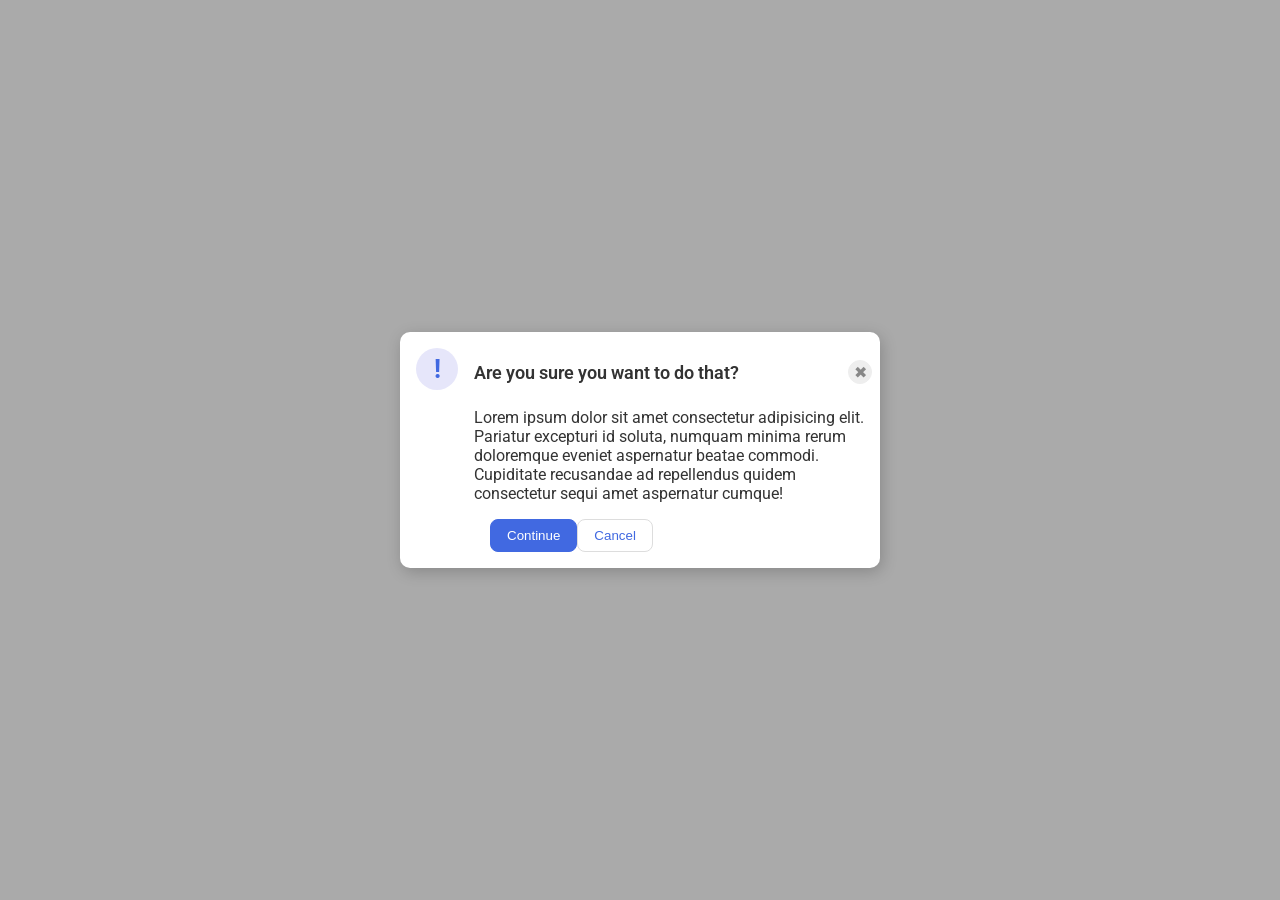
<file: flex/05-flex-modal/index.html>
<!DOCTYPE html>
<html lang="en">
  <head>
    <meta charset="UTF-8">
    <meta http-equiv="X-UA-Compatible" content="IE=edge">
    <meta name="viewport" content="width=device-width, initial-scale=1.0">
    <link rel="stylesheet" href="style.css">
    <title>Modal</title>
  </head>
  <body>
    <div class="modal">
      <div class="icon">!</div>
      <div class="container">
        <div class="header">Are you sure you want to do that?
          <button class="close-button">✖</button>
        </div>
      <div class="text">Lorem ipsum dolor sit amet consectetur adipisicing elit. Pariatur excepturi id soluta, numquam minima rerum doloremque eveniet aspernatur beatae commodi. Cupiditate recusandae ad repellendus quidem consectetur sequi amet aspernatur cumque!</div>
      <div class="file">
        <button class="continue">Continue</button>
        <button class="cancel">Cancel</button>
      </div>
    </div>
    </div>
  </body>
</html>
</file>
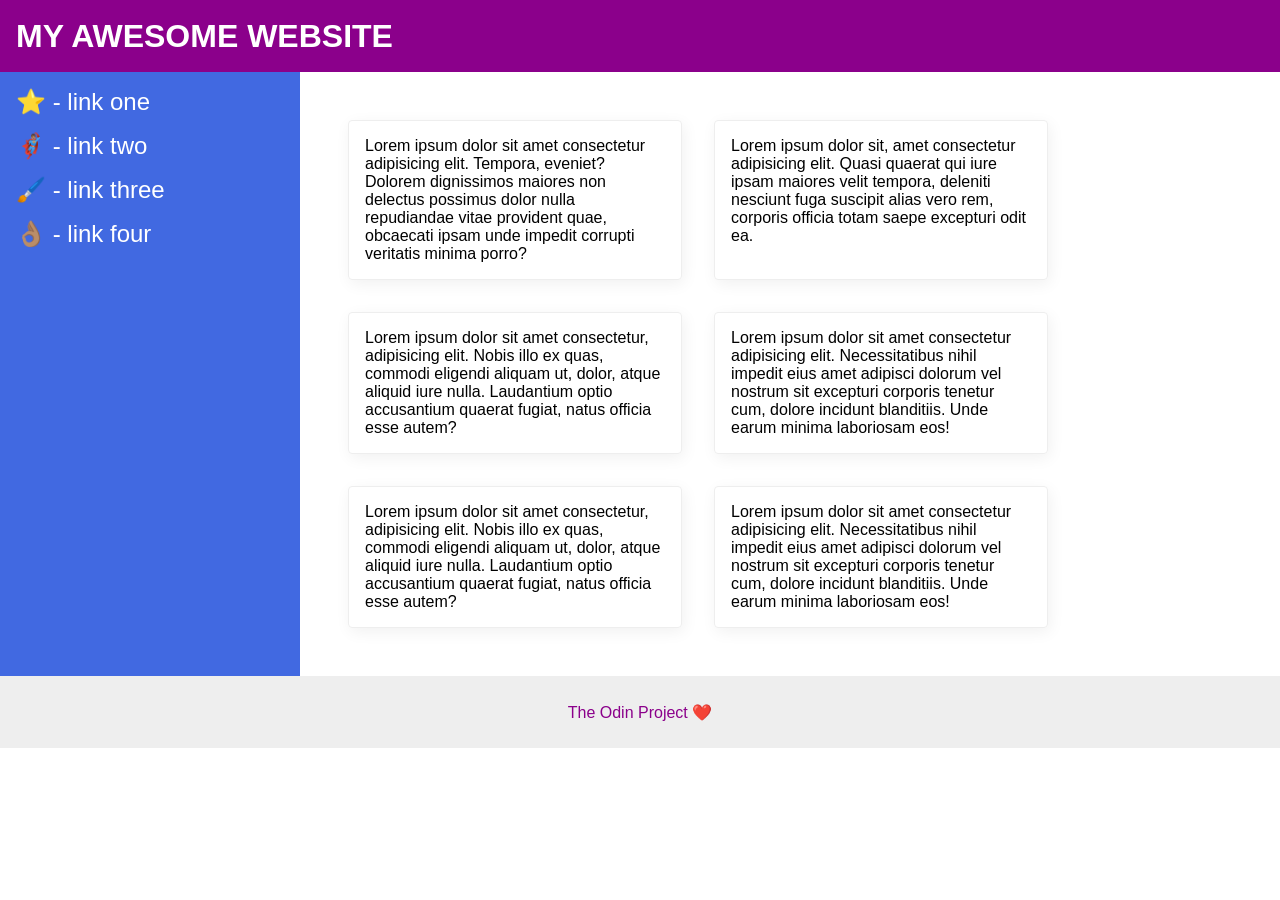
<file: flex/07-flex-layout-2/index.html>
<!DOCTYPE html>
<html lang="en">
  <head>
    <meta charset="UTF-8">
    <meta http-equiv="X-UA-Compatible" content="IE=edge">
    <meta name="viewport" content="width=device-width, initial-scale=1.0">
    <title>The Holy Grail</title>
    <link rel="stylesheet" href="style.css">
  </head>
  <body>
    <div class="header">
      MY AWESOME WEBSITE
    </div>
    <div class="content">
      <div class="sidebar">
        <ul>
          <li><a href="#">⭐ - link one</a></li>
          <li><a href="#">🦸🏽‍♂️ - link two</a></li>
          <li><a href="#">🖌️ - link three</a></li>
          <li><a href="#">👌🏽 - link four</a></li>
        </ul>
      </div>
      <div class="container">
        <div class="card">Lorem ipsum dolor sit amet consectetur adipisicing elit. Tempora, eveniet? Dolorem dignissimos maiores non delectus possimus dolor nulla repudiandae vitae provident quae, obcaecati ipsam unde impedit corrupti veritatis minima porro?</div>
        <div class="card">Lorem ipsum dolor sit, amet consectetur adipisicing elit. Quasi quaerat qui iure ipsam maiores velit tempora, deleniti nesciunt fuga suscipit alias vero rem, corporis officia totam saepe excepturi odit ea.</div>
        <div class="card">Lorem ipsum dolor sit amet consectetur, adipisicing elit. Nobis illo ex quas, commodi eligendi aliquam ut, dolor, atque aliquid iure nulla. Laudantium optio accusantium quaerat fugiat, natus officia esse autem?</div>
        <div class="card">Lorem ipsum dolor sit amet consectetur adipisicing elit. Necessitatibus nihil impedit eius amet adipisci dolorum vel nostrum sit excepturi corporis tenetur cum, dolore incidunt blanditiis. Unde earum minima laboriosam eos!</div>
        <div class="card">Lorem ipsum dolor sit amet consectetur, adipisicing elit. Nobis illo ex quas, commodi eligendi aliquam ut, dolor, atque aliquid iure nulla. Laudantium optio accusantium quaerat fugiat, natus officia esse autem?</div>
        <div class="card">Lorem ipsum dolor sit amet consectetur adipisicing elit. Necessitatibus nihil impedit eius amet adipisci dolorum vel nostrum sit excepturi corporis tenetur cum, dolore incidunt blanditiis. Unde earum minima laboriosam eos!</div>
      </div>
    </div> 
    <div class="footer">
      The Odin Project ❤️
    </div>
  </body>
</html>
</file>
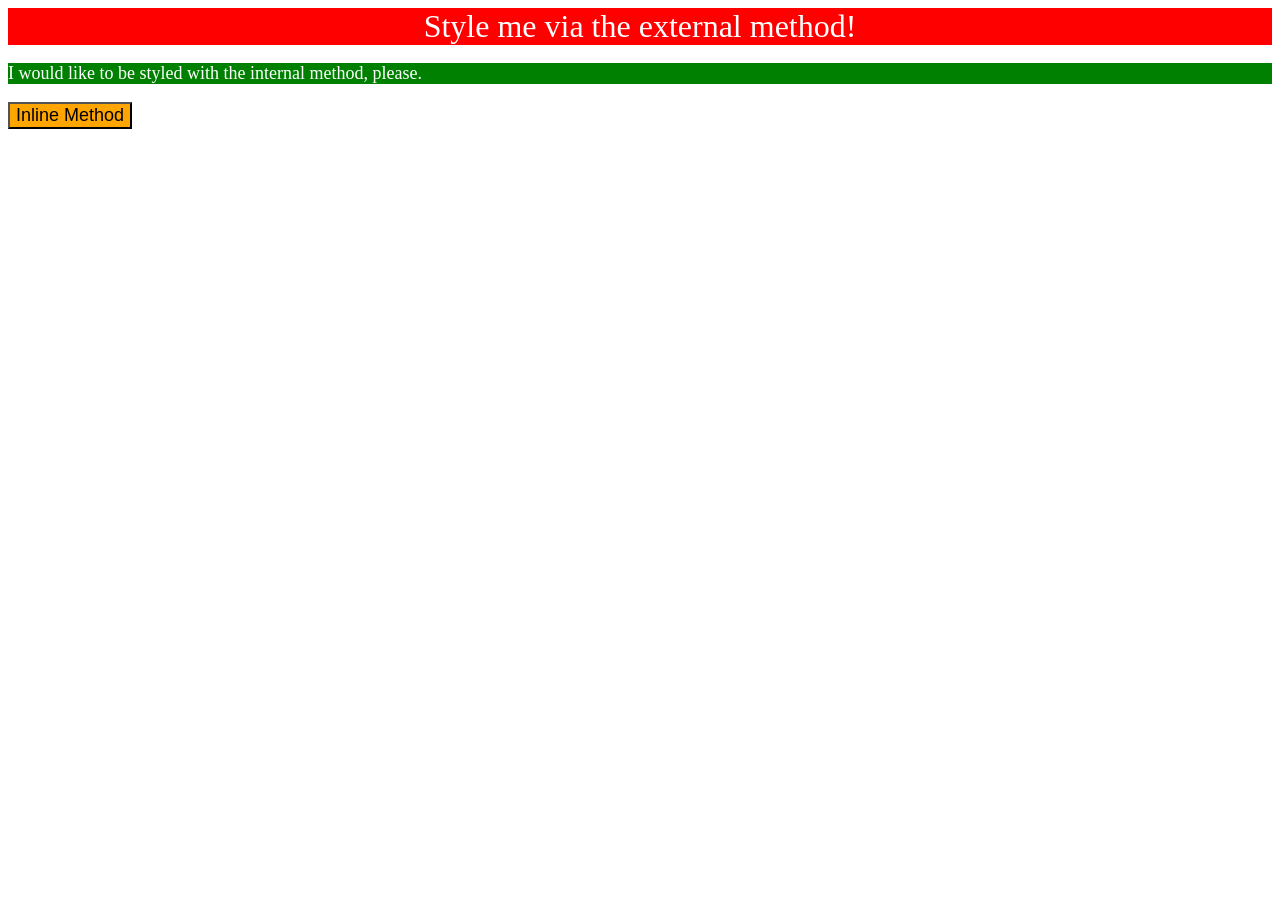
<file: foundations/01-css-methods/index.html>
<!DOCTYPE html>
<html lang="en">
  <head>
    <meta charset="UTF-8">
    <meta http-equiv="X-UA-Compatible" content="IE=edge">
    <meta name="viewport" content="width=device-width, initial-scale=1.0">
    <link rel="stylesheet" href="styles.css">
    <title>Methods for Adding CSS</title>
    <style>
      p{background-color: green;
        color: white; 
        font-size: 18px;}
    </style>
  </head>
  <body>
    <div>Style me via the external method!</div>
    <p>I would like to be styled with the internal method, please.</p>
    <button style="background-color: orange; font-size: 18px;">Inline Method</button>
  </body>
</html>
</file>
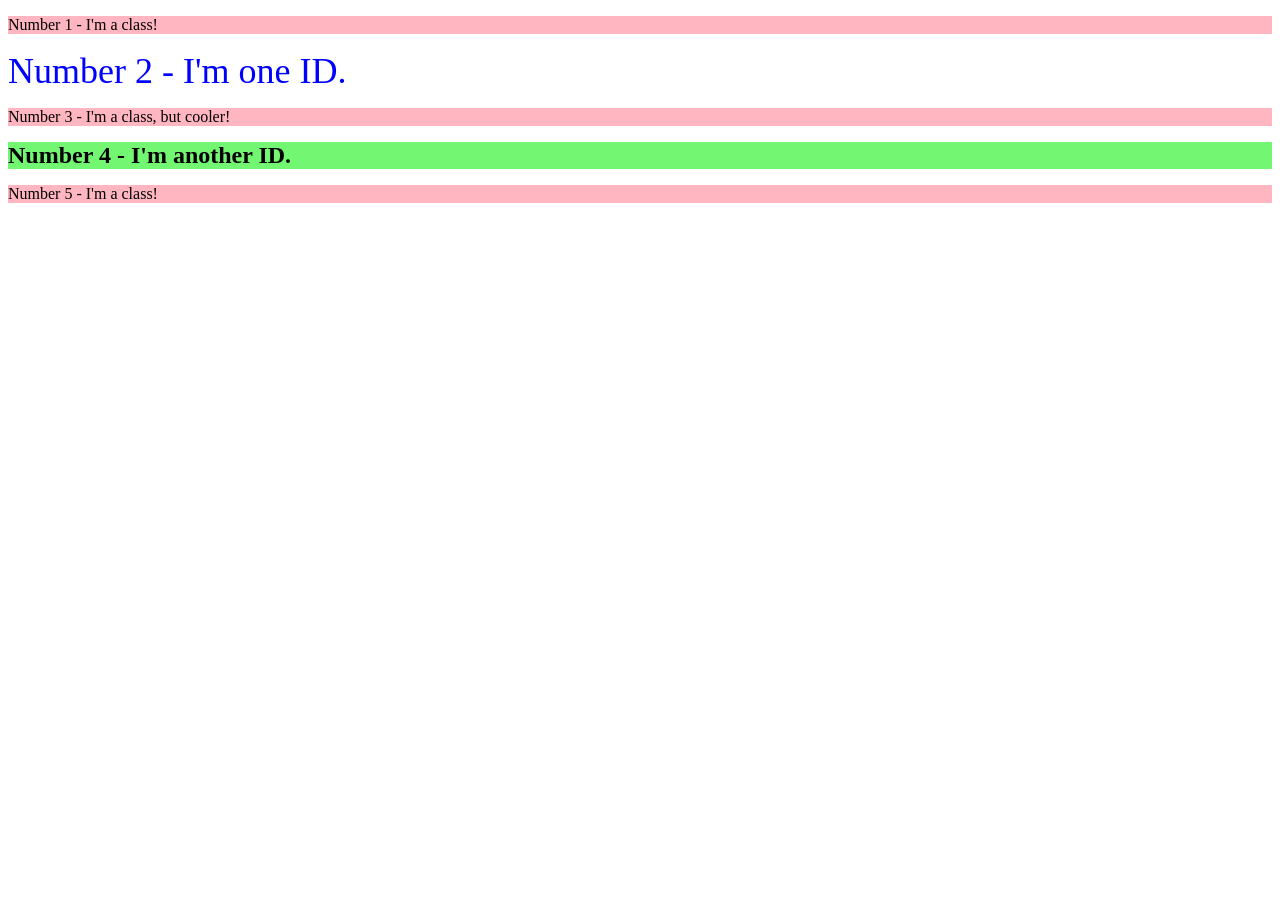
<file: foundations/02-class-id-selectors/index.html>
<!DOCTYPE html>
<html lang="en">
  <head>
    <meta charset="UTF-8">
    <meta http-equiv="X-UA-Compatible" content="IE=edge">
    <meta name="viewport"  content="width=device-width, initial-scale=1.0">
    <title>Class and ID Selectors</title>
    <link rel="stylesheet" href="styles.css">
  </head>
  <body>
    <p class="odd" id="one">Number 1 - I'm a class!</p>
    <div class="even" id="two">Number 2 - I'm one ID.</div>
    <p class="odd" class="three">Number 3 - I'm a class, but cooler!</p>
    <div class="even" id="four">Number 4 - I'm another ID.</div>
    <p class="odd" id="five">Number 5 - I'm a class!</p>
  </body>
</html>
</file>
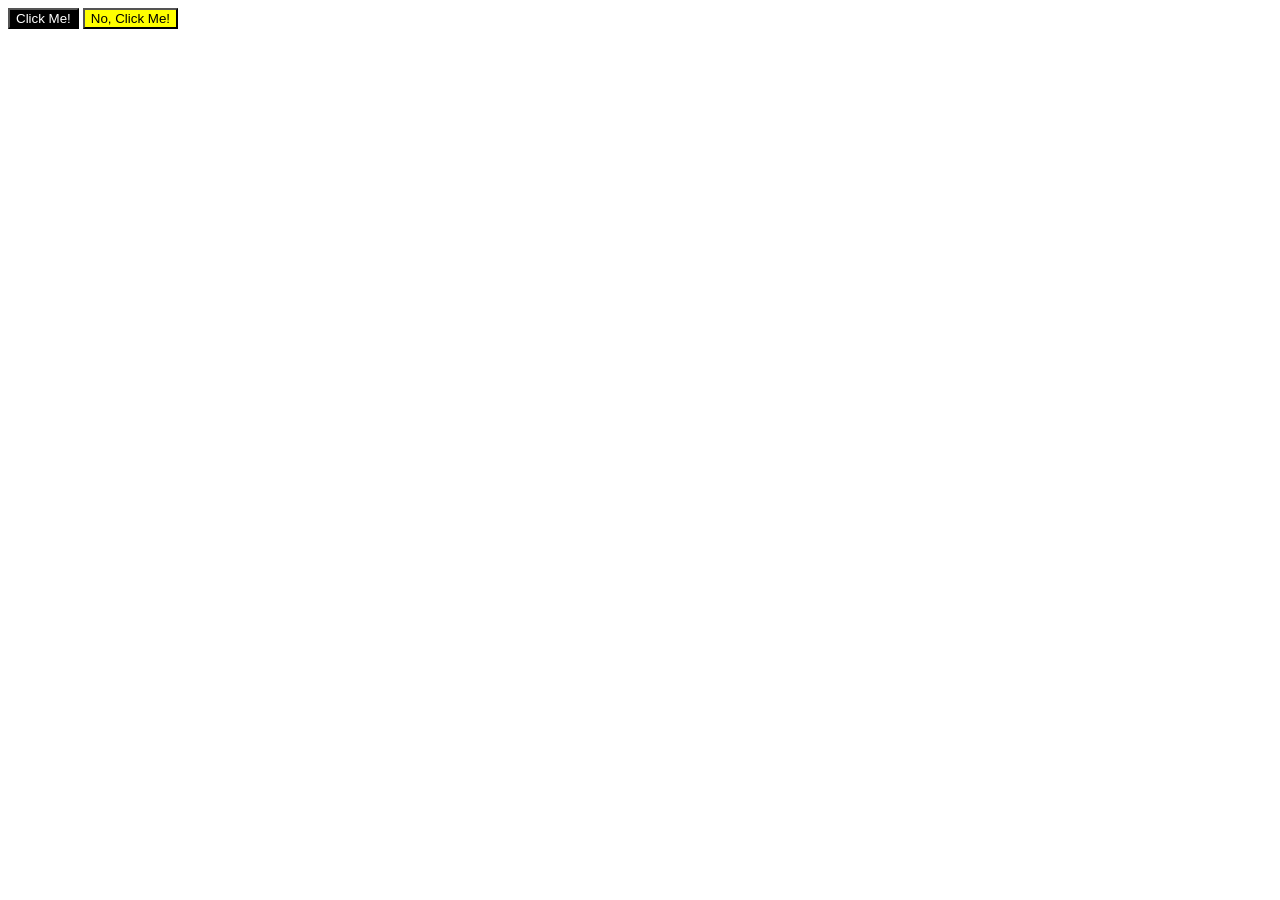
<file: foundations/03-grouping-selectors/index.html>
<!DOCTYPE html>
<html lang="en">
  <head>
    <meta charset="UTF-8">
    <meta http-equiv="X-UA-Compatible" content="IE=edge">
    <meta name="viewport" content="width=device-width, initial-scale=1.0">
    <title>Grouping Selectors</title>
    <link rel="stylesheet" href="style.css">
  </head>
  <body>
    <button class="black" >Click Me!</button>
    <button class="yellow">No, Click Me!</button>
  </body>
</html>
</file>
<file: flex/05-flex-modal/style.css>
@import url('https://fonts.googleapis.com/css2?family=Roboto:wght@400;700&display=swap');

html, body {
  height: 100%;
}

body {
  font-family: Roboto, sans-serif;
  margin: 0;
  background: #aaa;
  color: #333;
  /* I'll give you this one for free lol */
  display: flex;
  align-items: center;
  justify-content: center;
}

.modal {
  background: white;
  width: 480px;
  border-radius: 10px;
  box-shadow: 2px 4px 16px rgba(0,0,0,.2);
  display: flex;
  padding: 16 px;
  gap: 16 px;
}

.icon {
  color: royalblue;
  font-size: 26px;
  font-weight: 700;
  background: lavender;
  width: 42px;
  height: 42px;
  border-radius: 50%;
  display: flex;
  align-items: center;
  justify-content: center;
  flex-shrink: 0;
  margin: 16px;
}

.close-button {
  background: #eee;
  border-radius: 50%;
  color: #888;
  font-weight: 400;
  font-size: 16px;
  height: 24px;
  width: 24px;
  display: flex;
  align-items: center;
  justify-content: center;
  border: 1px solid #eee;
  padding: 0;
  margin: 8px;
}

button {
  cursor: pointer;
  padding: 8px 16px;
  border-radius: 8px;
}

button.continue {
  background: royalblue;
  border: 1px solid royalblue;
  color: white;
}

button.cancel {
  background: white;
  border: 1px solid #ddd;
  color: royalblue;
}

.header {
  display: flex;
  align-items: center;
  font-size: 18px;
  font-weight: 600;
  margin-bottom: 16px;
  margin-top: 20px;
  justify-content: space-between;
}

.text {
  margin-bottom: 16px;
}

.file {
  display: flex;
  margin: 16px;
}
</file>
<file: flex/07-flex-layout-2/style.css>
body {
  font-family: -apple-system, BlinkMacSystemFont, 'Segoe UI', Roboto, Oxygen, Ubuntu, Cantarell, 'Open Sans', 'Helvetica Neue', sans-serif;
  margin: 0;
  min-height: 100vh;
  display: flex;
  flex-direction: column;
}

.header {
  height: 72px;
  background: darkmagenta;
  color: white;
  font-size: 32px;
  font-weight: 900;
  padding: 0 16px;
  display: flex;
  align-items: center;
}

.content {
  display: flex;
  flex-direction: row;
}

.sidebar {
  width: 300px;
  background: royalblue;
  box-sizing: border-box;
  flex-shrink: 0;
  padding: 16px;
}

ul {
  list-style-type: none;
  margin: 0;
  padding: 0;
}

li {
  margin-bottom: 16px;
}

a {
  font-size: 24px;
  color: #ffffff;
  text-decoration: none;
}

.container {
  display: flex;
  padding: 48px;
  gap: 32px;
  flex-wrap: wrap;
}

.card {
  border: 1px solid #eee;
  box-shadow: 2px 4px 16px rgba(0,0,0,.06);
  border-radius: 4px;
  padding: 16px;
  width: 300px;
}

.footer {
  height: 72px;
  background: #eee;
  color: darkmagenta;
  display: flex;
  align-items: center;
  justify-content: center;
}
</file>
<file: foundations/01-css-methods/styles.css>
div {background-color: red;
color: white; 
font-size: 32px; 
text-align: center;
text-emphasis: bold;}
</file>
<file: foundations/02-class-id-selectors/styles.css>
.odd { background-color:  #ffb6c1;
font: Verdana, "DejaVu Sans", sans-serif;}

#two {color: rgb(0, 0, 255);
font-size: 36px;}

.three {font-size: 24px;}

#four {background-color: hsl(120, 89%, 71%);
font-size: 24px;
font-weight: bold;}co
</file>
<file: foundations/03-grouping-selectors/style.css>
.black .yellow {font-size: 28px;
font-family: Helvetica, "Times New Roman", sans-serif;}

.black {background-color: #000000;
     color:#ffffff;}

.yellow {background-color: #ffff00;}
</file>
